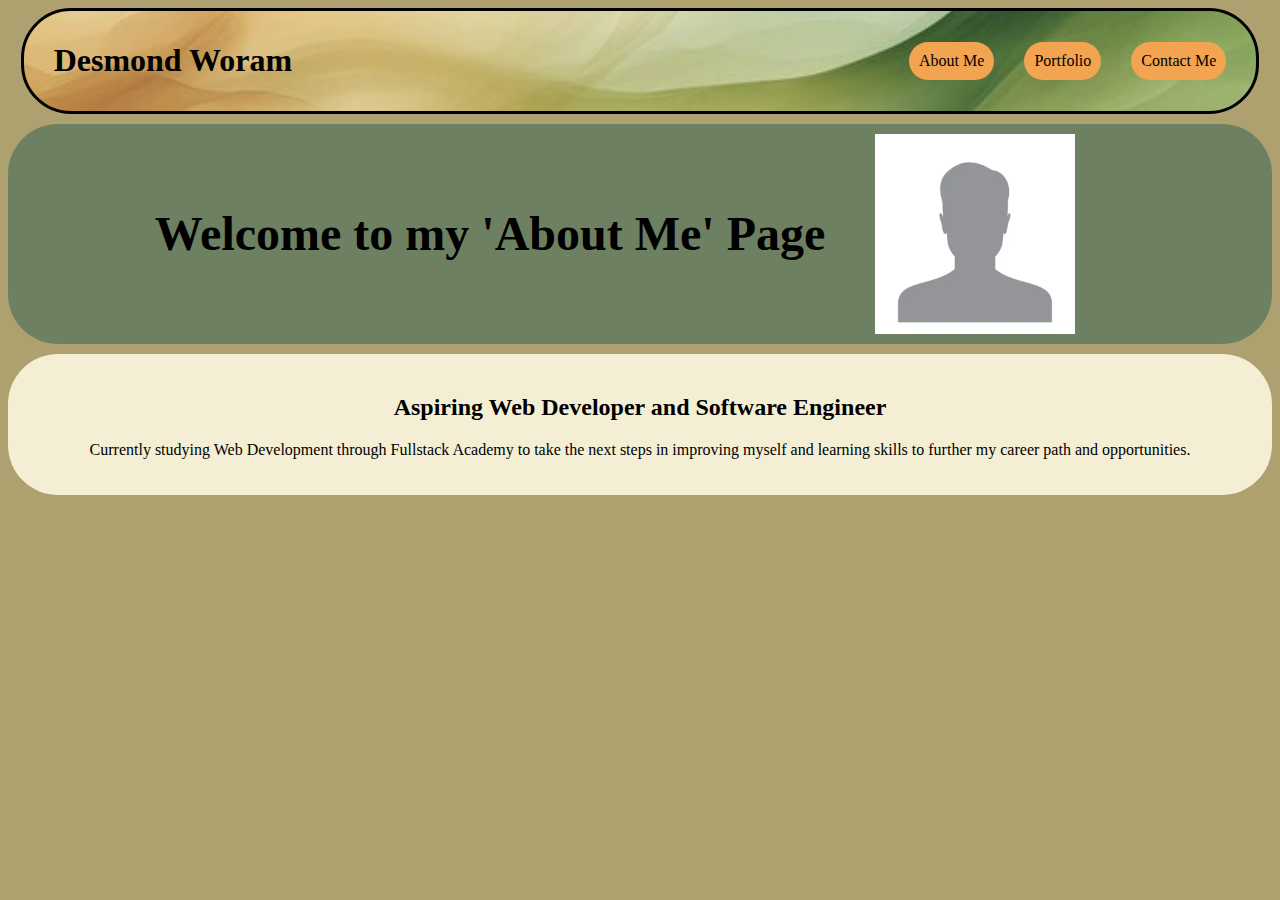
<file: index.html>
<html>
  <head>
    <title>Home</title>
    <meta name="viewport" content="width=device-width, initial-scale=1.0">
    <link rel="stylesheet" href="./style.css" />
  </head>

  <body>
    <header>
      <nav>
        <h1>Desmond Woram</h1>

        <div id="nav-links">
          <div class="button">
            <a href="./about.html">About Me</a>
          </div>

          <div class="button">
            <a href="./portfolio.html">Portfolio</a>
          </div>

          <div class="button">
            <a href="./contact.html">Contact Me</a>
          </div>

        </div>
      </nav>
    </header>

    <main>
      <section id="home-heading" class="content-header">
        <h1>Welcome to my 'About Me' Page</h1>
        <img src="./Images/anon.jpg" id="profile-pic" />
      </section>

      <section id="home-body" class="content-box">
        <h2>Aspiring Web Developer and Software Engineer</h2>
        <p>
          Currently studying Web Development through Fullstack Academy to take
          the next steps in improving myself and learning skills to further my
          career path and opportunities.
        </p>
      </section>

    </main>

    <footer></footer>
  </body>
</html>
</file>
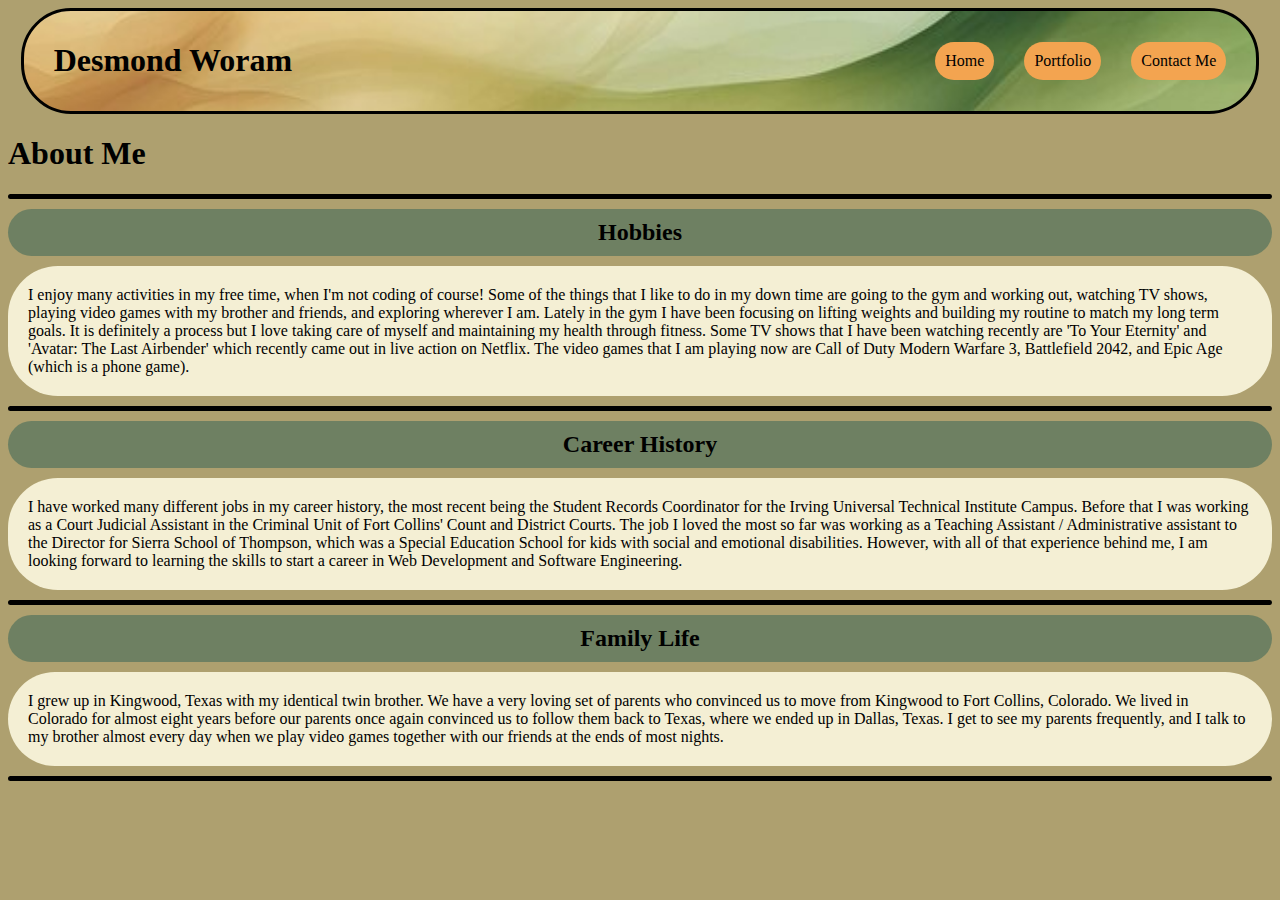
<file: about.html>
<html>
  <head>
    <title>About Me</title>
    <meta name="viewport" content="width=device-width, initial-scale=1.0">
    <link rel="stylesheet" href="./style.css" />
  </head>

  <body>
    <header>
      <nav>
        <h1>Desmond Woram</h1>

        <div id="nav-links">
          <div class="button">
            <a href="./index.html">Home</a>
          </div>

          <div class="button">
            <a href="./portfolio.html">Portfolio</a>
          </div>

          <div class="button">
            <a href="./contact.html">Contact Me</a>
          </div>
        </div>
      </nav>
    </header>

    <main>
      <h1>About Me</h1>

      <div class="divider"></div>

      <section>
        <h2 class="content-header">Hobbies</h2>
        <p class="content-box">
          I enjoy many activities in my free time, when I'm not coding of
          course! Some of the things that I like to do in my down time are going
          to the gym and working out, watching TV shows, playing video games
          with my brother and friends, and exploring wherever I am. Lately in
          the gym I have been focusing on lifting weights and building my
          routine to match my long term goals. It is definitely a process but I
          love taking care of myself and maintaining my health through fitness.
          Some TV shows that I have been watching recently are 'To Your
          Eternity' and 'Avatar: The Last Airbender' which recently came out in
          live action on Netflix. The video games that I am playing now are Call
          of Duty Modern Warfare 3, Battlefield 2042, and Epic Age (which is a
          phone game).
        </p>
      </section>

      <div class="divider"></div>

      <section>
        <h2 class="content-header">Career History</h2>
        <p class="content-box">
          I have worked many different jobs in my career history, the most
          recent being the Student Records Coordinator for the Irving Universal
          Technical Institute Campus. Before that I was working as a Court
          Judicial Assistant in the Criminal Unit of Fort Collins' Count and
          District Courts. The job I loved the most so far was working as a
          Teaching Assistant / Administrative assistant to the Director for
          Sierra School of Thompson, which was a Special Education School for
          kids with social and emotional disabilities. However, with all of that
          experience behind me, I am looking forward to learning the skills to
          start a career in Web Development and Software Engineering.
        </p>
      </section>

      <div class="divider"></div>

      <section>
        <h2 class="content-header">Family Life</h2>
        <p class="content-box">
          I grew up in Kingwood, Texas with my identical twin brother. We have a
          very loving set of parents who convinced us to move from Kingwood to
          Fort Collins, Colorado. We lived in Colorado for almost eight years
          before our parents once again convinced us to follow them back to
          Texas, where we ended up in Dallas, Texas. I get to see my parents
          frequently, and I talk to my brother almost every day when we play
          video games together with our friends at the ends of most nights.
        </p>
      </section>

      <div class="divider"></div>
    </main>

    <footer></footer>
  </body>
</html>
</file>
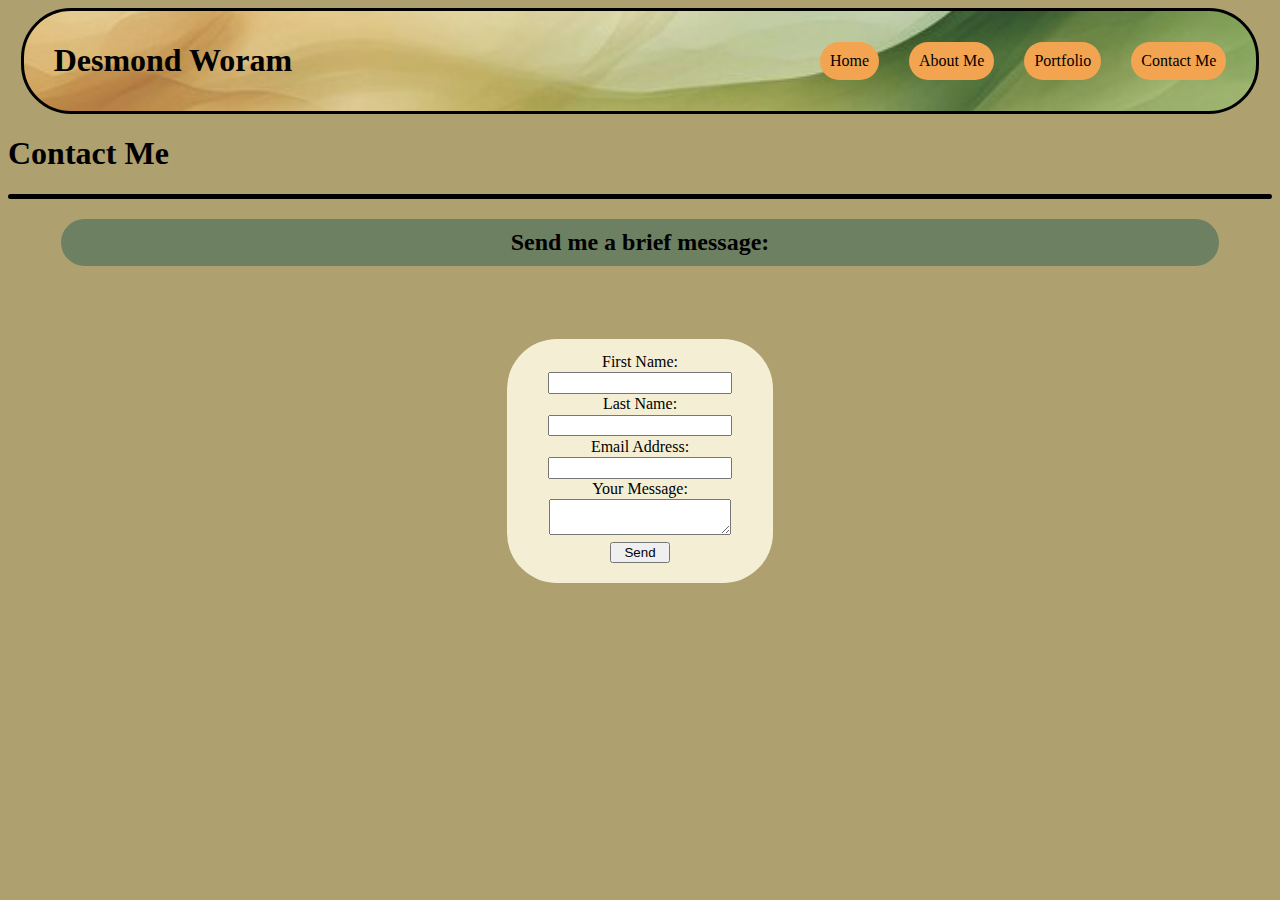
<file: contact.html>
<html>
  <head>
    <title>Contact Me</title>
    <meta name="viewport" content="width=device-width, initial-scale=1.0">
    <link rel="stylesheet" href="./style.css" />
    <link rel="stylesheet" href="./contact-styles.css" />
  </head>

  <body>
    <header>
      <nav>
        <h1>Desmond Woram</h1>

        <div id="nav-links">
          <div class="button">
            <a href="./index.html">Home</a>
          </div>

          <div class="button">
            <a href="./about.html">About Me</a>
          </div>

          <div class="button">
            <a href="./portfolio.html">Portfolio</a>
          </div>

          <div class="button">
            <a href="./contact.html">Contact Me</a>
          </div>
        </div>
      </nav>
    </header>

    <main>
      <h1>Contact Me</h1>

      <div class="divider"></div>

      <section id="contact-content">
        <h2 class="content-header" id="message-header">Send me a brief message:</h2>

        <form action="./success.html">

          <label for="fname">First Name:</label>
          <input type="text" name="fname">

          <label for="lname">Last Name:</label>
          <input type="text" name="lname">

          <label for="email">Email Address:</label>
          <input type="email" name="email">

          <label for="message">Your Message:</label>
          <textarea name="message"></textarea>

          <input type="submit" value="Send" id="contact-button">

        </form>

      </section>
    </main>

  </body>
</html>
</file>
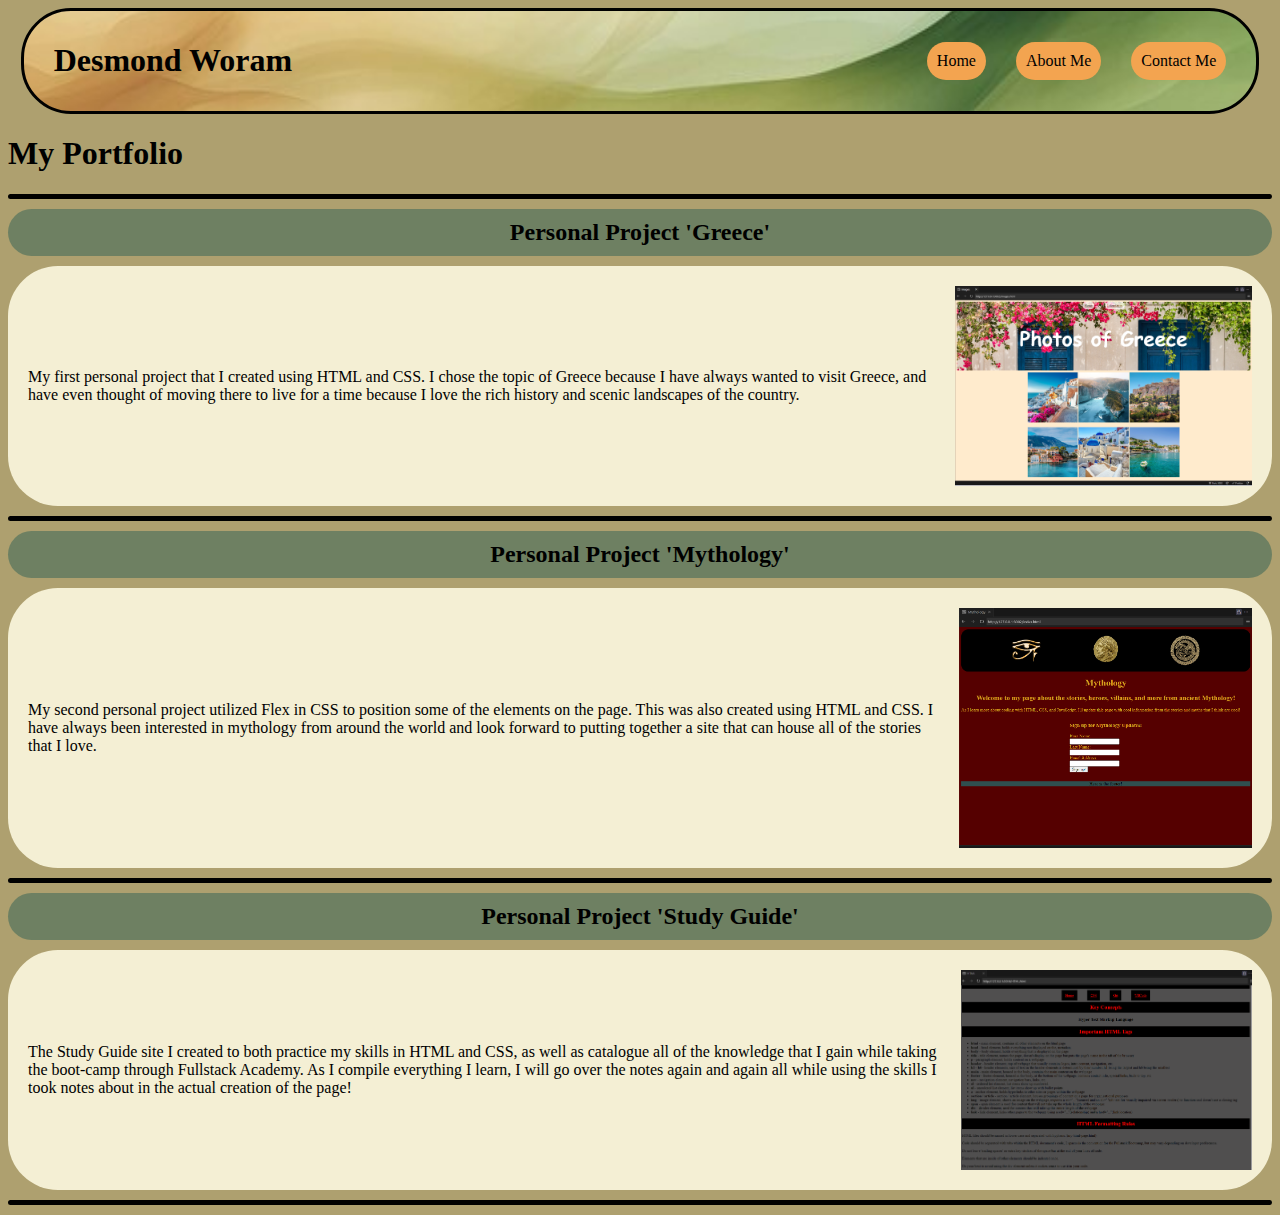
<file: portfolio.html>
<html>
  <head>
    <title>Portfolio</title>
    <meta name="viewport" content="width=device-width, initial-scale=1.0">
    <link rel="stylesheet" href="./style.css" />
  </head>

  <body>
    <header>
      <nav>
        <h1>Desmond Woram</h1>

        <div id="nav-links">
          <div class="button">
            <a href="./index.html">Home</a>
          </div>

          <div class="button">
            <a href="./about.html">About Me</a>
          </div>

          <div class="button">
            <a href="./contact.html">Contact Me</a>
          </div>
        </div>
      </nav>
    </header>

    <main>
      <h1>My Portfolio</h1>

      <div class="divider"></div>

      <h2 id="port1" class="content-header">Personal Project 'Greece'</h2>

      <section id="port1" class="content-box">
        <p>
          My first personal project that I created using HTML and CSS. I chose the topic of Greece because I have always wanted to visit Greece, and have even thought of moving there to live for a time because I love the rich history and scenic landscapes of the country. 
        </p>
        <img
          src="./Images/greece-images-page.png"
          alt="Webpage about photos of Greece"
        />
      </section>

      <div class="divider"></div>

      <h2 id="port2" class="content-header">Personal Project 'Mythology'</h2>

      <section id="port2" class="content-box">
        <p>
          My second personal project utilized Flex in CSS to position some of the elements on the page. This was also created using HTML and CSS. I have always been interested in mythology from around the world and look forward to putting together a site that can house all of the stories that I love. 
        </p>
        <img
          src="./Images/week2-home-page2.png"
          alt="Webpage about Mythology"
        />
      </section>

      <div class="divider"></div>

      <h2 id="port3" class="content-header">Personal Project 'Study Guide'</h2>

      <section id="port3" class="content-box">
        <p>
          The Study Guide site I created to both practice my skills in HTML and CSS, as well as catalogue all of the knowledge that I gain while taking the boot-camp through Fullstack Academy. As I compile everything I learn, I will go over the notes again and again all while using the skills I took notes about in the actual creation of the page!
        </p>
        <img
          src="./Images/study-guide-page.png"
          alt="Webpage about HTML notes taken in class"
        />
      </section>

      <div class="divider"></div>
    </main>

    <footer></footer>
  </body>
</html>
</file>
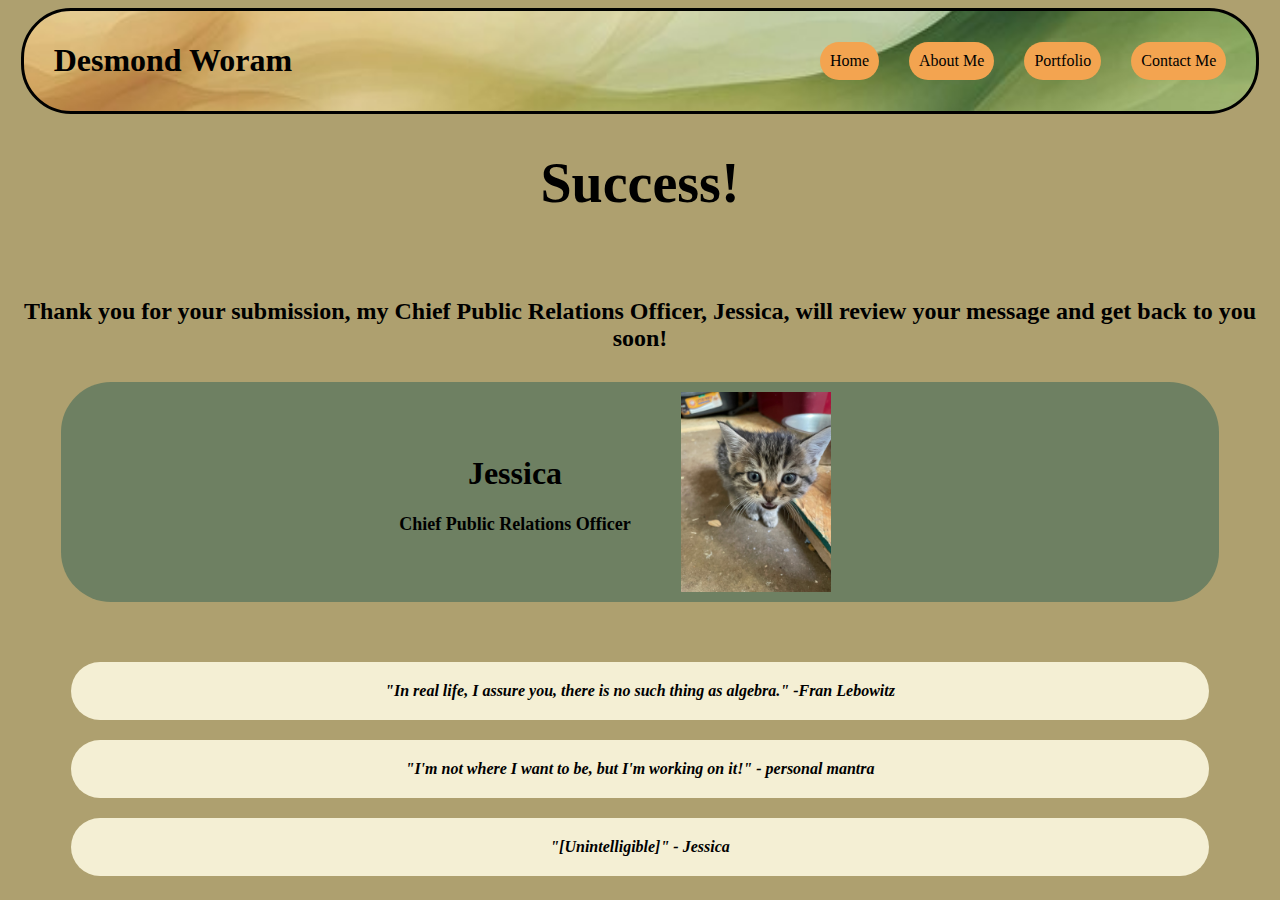
<file: success.html>
<html>
  <head>
    <title>Successfully Submitted</title>
    <meta name="viewport" content="width=device-width, initial-scale=1.0">
    <link rel="stylesheet" href="./style.css" />
    <link rel="stylesheet" href="./success-styles.css" />
  </head>

  <body>
    <header>
      <nav>
        <h1>Desmond Woram</h1>

        <div id="nav-links">
          <div class="button">
            <a href="./index.html">Home</a>
          </div>

          <div class="button">
            <a href="./about.html">About Me</a>
          </div>

          <div class="button">
            <a href="./portfolio.html">Portfolio</a>
          </div>

          <div class="button">
            <a href="./contact.html">Contact Me</a>
          </div>
        </div>
      </nav>
    </header>

    <main>
      <h1 id="success-headline">Success!</h1>   

      <div class="divider"></div>

      <h2>Thank you for your submission, my Chief Public Relations Officer, Jessica, will review your message and get back to you soon!</h2>

      <section id="success-heading" class="content-header">
       
        <section>
          <h1>Jessica</h1>
          <h2>Chief Public Relations Officer</h2>
        </section>

        <section>
          <img src="./Images/Jessica.jpg" id="jessica"/>
        </section>

      </section>

      <section id="quote-container">
        <p id="quote" class="content-box">
          "In real life, I assure you, there is no such thing as algebra." -Fran Lebowitz
        </p>

        <p id="quote2" class="content-box">
          "I'm not where I want to be, but I'm working on it!" - personal mantra
        </p>

        <p id="quote3" class="content-box">
          "[Unintelligible]" - Jessica
        </p>

      </section>

    </main>
    
  </body>
</html>
</file>
<file: style.css>
body {
  background-color: #aea06f;
}

nav {
  display:flex;
  justify-content: space-between;
  align-content: center;
  flex-wrap: nowrap;
  padding: 10px;
  background-image: url(./Images/bg2.jpg);
  background-position: center;
  background-repeat: no-repeat;
  background-size: cover;
  border-style: solid;
  border-radius: 50px;
  margin-left: 1%;
  margin-right: 1%;
}

#nav-links {
  display: flex;
  flex-direction: row;
  flex-wrap: nowrap;
  justify-content: space-around;
  align-items: center;
}

.button {
  margin: 10px;
  background-color:#f3a450;
  padding: 10px;
  border-radius: 50px;
  margin-right: 20px;
}

.button:hover {
  background-color: #ee7d04;
  transition: 2s;
}

.button > a {
  color: black;
  text-decoration: none;
}

.button > a:hover {
  font-size: x-large;
  transition: 2s;
}

nav > h1 {
  margin-left: 20px;
  font-size: xx-large;
}

nav > h1:hover {
  font-size: 30pt;
  transition: 3s;
}

.divider {
  border-top:5px solid black;
  border-radius: 50px;
  margin-top: 10px;
  margin-bottom: 10px;
}

.content-box {
  background-color:#f4efd4;
  margin-top: 10px;
  margin-bottom: 10px;
  padding: 20px;
  border-radius: 50px;
}

.content-header {
  background-color: #6e8062;
  text-align: center;
  border-radius: 50px;
  margin-top: 10px;
  margin-bottom: 10px;
  padding:10px;
}

#port1 {
  display: flex;
  justify-content: center;
  padding: 10px;
  align-items:center;
}

#port1 > img {
  height: 200px;
  length: 200px;
  padding:10px;
}

#port1 > h2 {
  padding:10px;
}

#port1 > p {
  padding:10px;
}

#port2 {
  display: flex;
  justify-content: center;
  padding: 10px;
  align-items:center;
}

#port2 > img {
  height: 240px;
  length: 240px;
  padding:10px;
}

#port2 > h2 {
  padding:10px;
}

#port2 > p {
  padding:10px;
}

#port3 {
  display: flex;
  justify-content: center;
  padding: 10px;
  align-items:center;
}

#port3 > img {
  height: 200px;
  length: 200px;
  padding:10px;
}

#port3 > h2 {
  padding:10px;
}

#port3 > p {
  padding:10px;
}

#home-heading {
  display: flex;
  justify-content: center;
  align-items: center;
  padding: 10px;
  font-size: x-large;
}

#home-heading > img {
  height: 200px;
  length: 200px;
  margin-left: 50px;
  margin-right: 50px;
}

#home-body {
  text-align: center;
}

@media (max-width: 700px) {
  body {
    display: flex;
    flex-direction: column;
    flex-wrap: wrap;
  }

  #home-heading {
    display: flex;
    flex-direction: column;
    align-items: center;
    justify-content: space-evenly;
  }

  #home-heading > img {
    height: 50%;
    width: 50%;
  }

  #port1 {
    display: flex;
    flex-direction: column;
  }

  #port2 {
    display: flex;
    flex-direction: column;
  }

  #port3 {
    display: flex;
    flex-direction: column;
  }

  nav {
    display: flex;
    flex-direction: column;
    align-content: center;
    justify-content: center;
    text-align: center;
  }

  .button {
    display: flex;
    align-items: center;
    text-align: center;
    justify-content: center;
    min-height: 55.344px;
    min-width: 55px;
  }

  main > h1 {
    text-align: center;
  }

  nav > h1 {
    font-size: 2.5em;
  }
}
</file>
<file: contact-styles.css>
form {
  display: flex;
  flex-direction: column;
  width: 15em;
  align-items: center;
  background-color: #f4efd4;
  border-radius: 50px;
  padding: 1%;
  margin-top: 5%;
}

form > label {
  text-align:left;
  padding:1pt;
}

form > input {
  padding: 1pt;
}

#contact-button {
  width:25%;
  margin: .5em;
}

#contact-content {
  display: flex;
  flex-direction: column;
  align-items: center;
}

#message-header {
  min-width: 90%;
}
</file>
<file: success-styles.css>
main  {
  display:flex;
  flex-direction:column;
  align-items: center;
  align-content: center;
}

#success-heading {
  display: flex;
  justify-content: center;
  align-items: center;
  padding: 10px;
  min-width: 90%;
}

#jessica {
  height: 200px;
  length: 200px;
  margin-left: 50px;
  margin-right: 50px;
}

#quote {
  font-style: italic;
  text-align: center;
  margin-top: 50px;
  font-weight:bolder;
}

#quote2 {
  font-style: italic;
  text-align: center;
  margin-top: 10px;
  font-weight:bolder;
}

#quote3 {
  font-style: italic;
  text-align: center;
  margin-top: 10px;
  font-weight:bolder;
}

#quote-container {
  display:flex;
  flex-direction: column;
  min-width: 90%;
}

h2 {
  text-align: center;
}

#success-headline {
  font-size: 3.5em;
}

section > h1 {
  font-size: xx-large;
}

section > h2 {
  font-size: large;
}
</file>
